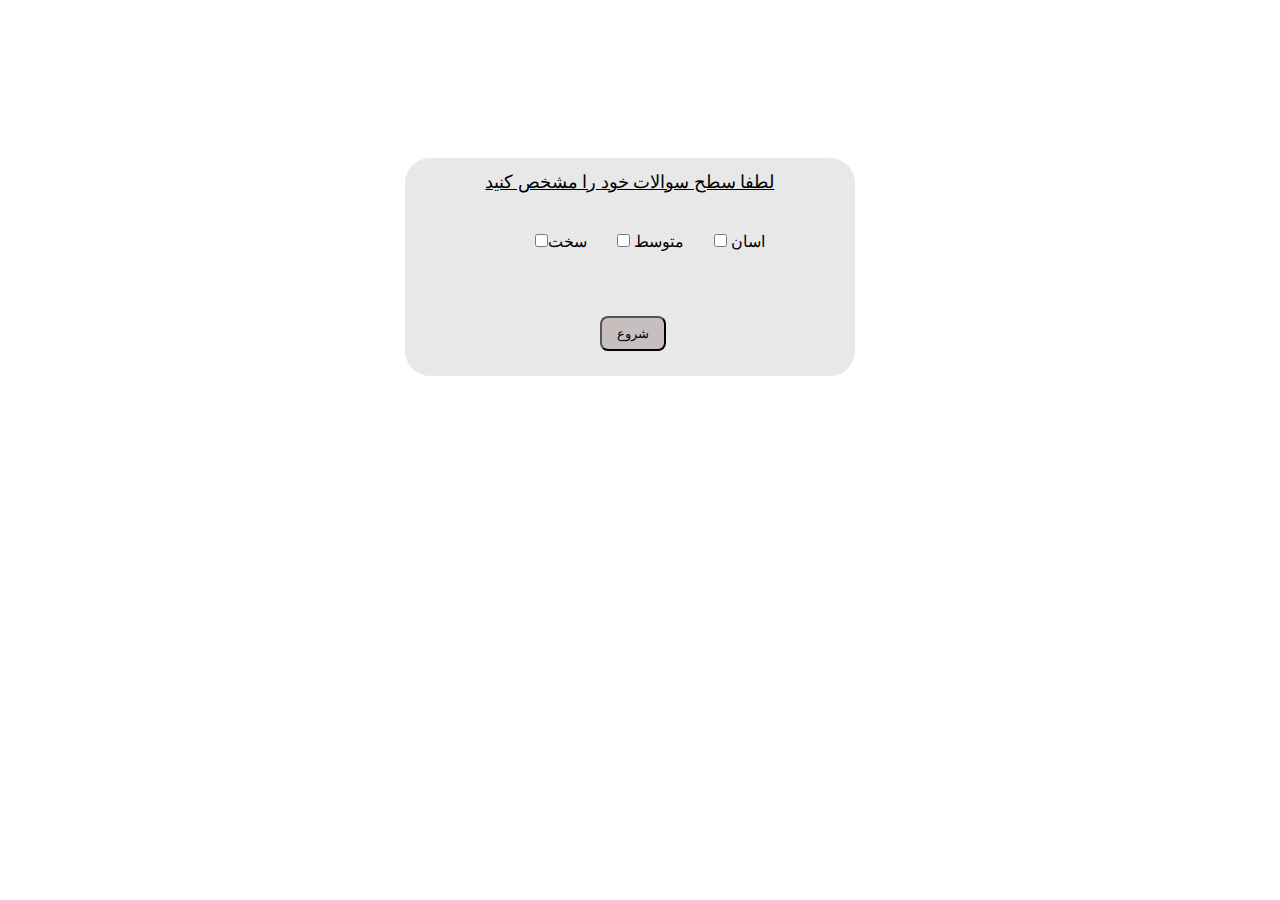
<file: index.html>
<!DOCTYPE html>
<html lang="en">
  <head>
      <meta charset="UTF-8">
      <meta http-equiv="X-UA-Compatible" content="IE=edge">
      <meta name="viewport" content="width=device-width, initial-scale=1.0">
      <script src="https://ajax.googleapis.com/ajax/libs/jquery/3.6.0/jquery.min.js"></script>
      <title>emtehan</title>
    <link rel="stylesheet" href="./question.css"/>
  </head>
  <body>
      <div class="alert">
          <div class="matnsathsoal">لطفا سطح سوالات خود را مشخص کنید</div>
          <div class="sath">
              <input class="inp" type="checkbox" value="2">اسان
              <input class="inp" type="checkbox" value="0">متوسط
              <input class="inp" type="checkbox" value="1">سخت
          </div>
          <div class="aplyDiv">
              <button class="aply">شروع </button>
          </div>
      </div>
      <div class="bodi">
          <div class="ti">
              <p class="zaman_baghi_mandeh">زمان باقی مانده : <span id="timer"></span></p>
          </div>
          <div class="question"></div>
          <div class="answer">
              <span class="cheragh-org"></span>
              <ul class="choice"></ul>
          </div>
          <div class="massage"></div>
          <div class="text"></div>
          <div class="buttn">
              <button class="prev charkhesh">سوال قبلی</button>
              <button class="next charkhesh">سوال بعدی</button>
              <button class="reload charkhesh">صفحه نخست</button>
          </div>
      </div>
      <div class="queezover">
          <div class="matnqueezover"></div>
          <span class="cheraghover"></span>
          <p class="scor"></p>
          <p class="tim"></p>
          <button class="butover">صفحه نخست</button>
      </div>
    <script src="./question.js"></script>
  </body>
</html>
</file>
<file: question.css>
body{
            overflow-x: hidden;
        }
        li{
            font-size: 30px;
        }
        .bodi{
            border:2px solid rgb(80, 80, 76);
            border-radius: 25px;
            background: rgb(205, 206, 205);
            width: 960px;
            margin: auto;
            margin-top: 5%;
            display: none;
        }
        .question{
            text-align: center;
            font-size: 25px;
            padding: 5px;
            border: 2px solid rgb(154, 159, 151);
            border-radius: 25px;
            background: rgb(168, 170, 162);
            width: 450px;
            margin: auto;
            margin-bottom: 6px;
        }
        .choice{
            margin-left: 30%;
        }
        .next{
            padding: 8px;
            border: 1px solid rgb(5, 215, 223);
            background: rgb(255, 255, 255);
            border-radius: 12px;
            margin-left: 19%;
        }
        .prev{
            border: 1px solid rgb(5, 215, 223);
            padding: 8px;
            background: rgb(255, 255, 255);
            border-radius: 12px;
        }
        .reload{
            border: 1px solid rgb(5, 215, 223);
            padding: 8px;
            background: rgb(255, 255, 255);
            border-radius: 12px;
            margin-left: 17%;
        }
        .butover{
            border: 1px solid rgb(5, 215, 223);
            padding: 8px;
            background: rgb(255, 255, 255);
            border-radius: 12px;
            margin-left: 42%;
        }
        .next:hover{
            padding: 10px;
            border: 2px solid rgb(7, 181, 187);
            cursor: pointer;
        }
        .prev:hover{
            padding: 10px;
            border: 2px solid rgb(7, 181, 187);
            cursor: pointer;
        }
        .reload:hover{
            padding: 10px;
            border: 2px solid rgb(7, 181, 187);
        }
        .butover:hover{
            padding: 10px;
            border: 2px solid rgb(7, 181, 187); 
            cursor: pointer;
        }
        .buttn{
            margin-left: 35%;
            margin-bottom: 2%;
        }
        .massage{
            text-align: center;
        }
        .text{
            margin-left: 41%;
            margin-top: 2%;
        }
        .cheragh{
            padding: 1px 9px;
            margin: 2px;
            border-radius: 50%;
        }
        .cheragh-org{
            margin-left: 275px;
        }
        .cheraghover{
            margin-left:30%;
        }
        .alert{
            position: absolute;
            border-radius: 25px;
            background: rgb(232, 232, 232);
            color: black;
            width: 450px;
            margin: 150px 10% 0px 31%;
            z-index: 2;
        }
        .matnsathsoal{
            text-align: center;
            margin-top: 13px;
            font-size: 18px;
            text-decoration: underline;
        }
        .sath{
            margin: 39px 12px 40px 100px;
        }
        .inp{
            margin: 0px 0px 0px 30px;
            cursor: pointer;
        }
        .aply{
            margin: 25px 0px 25px 195px;
            padding: 8px 15px 8px 15px;
            background: rgb(199, 191, 191);
            border-radius: 8px;
            cursor: pointer;
        }
        .aply:hover{
            border-radius: 12px;
            background: rgb(177, 171, 171);
        }
        .ti{
            text-align: center;
        }
        .queezover{
            border: 2px dashed black;
            margin: 21% auto auto auto;
            width: 600px;
            background: rgb(238, 239, 239);
            border-radius: 12px;
            display: none;
        }
        .matnqueezover{
            text-align: center;
            font-size: 19px;
            margin: 12px;
        }
        .scor{
            text-align: center;
        }
        .tim{
            text-align: center;
        }
        .charkhesh{
            -moz-transition: all 0.8s ease-in-out;
            -webkit-transition: all 0.8s ease-in-out;
            -o-transition: all 0.8s ease-in-out;
            -ms-transition: all 0.8s ease-in-out;
            transition: all 0.8s ease-in-out;
        }
        .charkhesh:hover{
            -moz-transform: rotate(30deg);
            -webkit-transform: rotate(30deg);
            -o-transform: rotate(30deg);
            -ms-transform: rotate(30deg);
            transform: rotate(30deg);
        }
        .charkhesh_matn{
            -moz-transition: all 0.3s ease-in-out;
            -webkit-transition: all 0.3s ease-in-out;
            -o-transition: all 0.3s ease-in-out;
            -ms-transition: all 0.3s ease-in-out;
            transition: all 0.3s ease-in-out;
        }
        .charkhesh_matn:hover{
            -moz-transform: rotate(2deg);
            -webkit-transform: rotate(2deg);
            -o-transform: rotate(2deg);
            -ms-transform: rotate(2deg);
            transform: rotate(2deg);
        }
        @media(max-width : 560px){
            .bodi{
                border:2px solid yellow;
                border-radius: 25px;
                background: yellowgreen;
                margin-top: 5%;
                width: 305px;
            }
            .question{
                text-align: center;
                border: 2px solid rgb(178, 235, 126);
                border-radius: 25px;
                background: greenyellow;
                width: 290px;
            }
            .choice{
                margin-left: 8%;
            }
            .buttn{
                margin-left: 16%;
            }
            .queezover{
                width: 300px;
            }
            .butover{
                margin-left: 35%;
            }
            .alert{
                width: 280px;
                margin: 150px 10% 0px 9%;
            }
            .sath{
                margin: 39px 2px 40px 20px;
            }
            .aply{
                margin: 25px 0px 25px 110px;
            }
            .cheragh-org{
                margin-left: 10px;
            }
            .cheraghover{
                margin-left: 12%;
            }
        }
</file>
